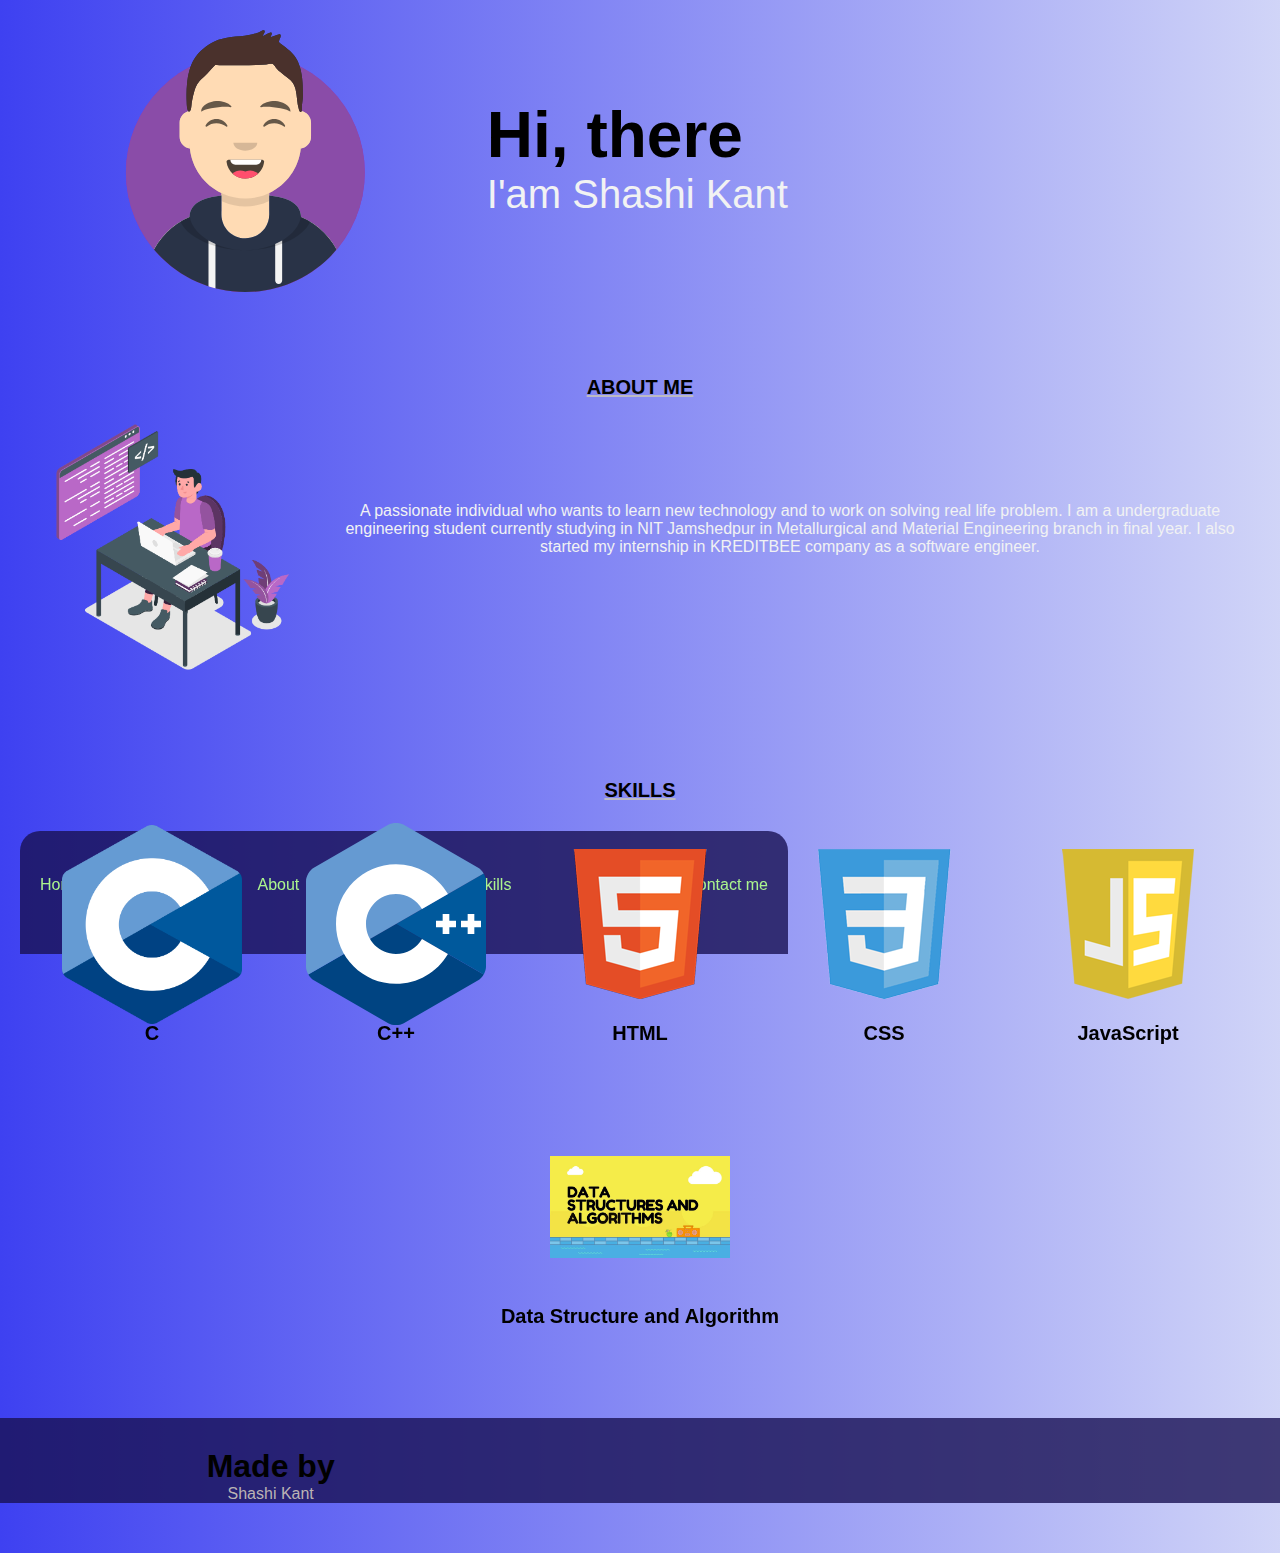
<file: index.html>
<!DOCTYPE html>
    <html lang="en">
    <head>
        <meta charset="UTF-8">
        <meta name="viewport" content="width=device-width, initial-scale=1.0">
        <link rel="stylesheet" href="https://unicons.iconscout.com/release/v4.0.0/css/line.css"/>
        <link rel="stylesheet" href="./style.css" />
        <title>Personal Website</title>
    </head>
    <body>
        <!--==================== HEADER ====================-->
        <header class="header" id="header">
            <nav class="nav container">
                <!-- <a href="#" class="nav__logo">&lt; Shashi Kant /&gt;</a> -->
                
                <div class="nav__menu" id="nav-menu">
                        <ul class="nav__list">
                            <li class="nav__item">
                                <a href="#home" class="nav__link">
                                    Home
                                </a>
                            </li>
                            <li class="nav__item">
                                <a href="#about" class="nav__link">
                                    About
                                </a>
                            </li>
                            <li class="nav__item">
                                <a href="#skills" class="nav__link">
                                    Skills
                                </a>
                            </li>
                            <li class="nav__item">
                                <a href="./contact.html" class="nav__link">
                                    Contact me
                                </a>
                            </li>
                        </ul>
                </div>
            </nav>
            
        </header>

        <!--==================== MAIN ====================-->
        <main class="main">
            <!--==================== HOME ====================-->
            <section class="home section" id="home">
                <div class="home__container container grid">
                    <div class="home__content grid">
                        <div class="home__social">
                            <a href="https://www.linkedin.com/" target="blank" class="home__social-icon"><i class="uil uil-linkedin"></i>
                            </a>
                            <a href="https://github.com/" target="blank" class="home__social-icon"><i class="uil uil-github"></i></a>
                            
                        </div> 

                        <div class="home__img">
                            <img class="home__blob-img" src="./images/avatar.svg"/>
                        </div>
                        <div class="home__data">
                            <h1 class="home__title">Hi, there</h1>
                            <h1 class="home__subtitle">I'am Shashi Kant</h1>
                        </div>
                    </div>

                </div>
             </section>

            <!--==================== ABOUT ====================-->
            <section class="about section" id="about">
                <h2 class="section__title">About Me</h2>

                <div class="about__container">
                    <img class="about__img" src="./images/home-main.svg">
                    <div class="about__data">
                        <p class="about__description">A passionate individual who wants to learn new technology and to work on solving real life problem. I am a undergraduate engineering student currently studying in NIT Jamshedpur in Metallurgical and Material Engineering branch in final year. I also started my internship in KREDITBEE company as a software engineer.</p>
                    </div>
                </div>
            </section> 

            <!--==================== SKILLS ====================-->
            <section class="skills section" id="skills">
                <h2 class="section__title">Skills</h2>
            
                <div>
                    <div class="skills__container">
                
                        <div class="skills__box">
                            <div class="skills__header">
                                <div class="skills__img">
                                    <img src="./images/C.png">
                                </div>
                                <h3>C</h3>
                            </div>
                        </div>
                        <div class="skills__box">
                            <div class="skills__header">
                                <div class="skills__img">
                                    <img src="./images/CPP.svg">
                                </div>
                                <h3>C++</h3>
                            </div>
                        </div>
                        <div class="skills__box">
                            <div class="skills__header">
                                <div class="skills__img">
                                    <img src="./images/html.png">
                                </div>
                                <h3>HTML</h3>
                            </div>
                        </div>
                        <div class="skills__box">
                            <div class="skills__header">
                                <div class="skills__img">
                                    <img src="./images/css3.png">
                                </div>
                                <h3>CSS</h3>
                            </div>
                        </div>
                        <div class="skills__box">
                            <div class="skills__header">
                                <div class="skills__img">
                                    <img src="./images/javascript.png">
                                </div>
                                <h3>JavaScript</h3>
                            </div>
                        </div>
                        <div class="skills__box">
                            <div class="skills__header">
                                <div class="skills__img">
                                    <img src="./images/dsa.jpeg">
                                </div>
                                <h3>Data Structure and Algorithm</h3>
                            </div>
                        </div>
                        
                    </div> 
                </div>

            </section>

          
        </main>

        <!-- ==================== FOOTER ==================== -->
        <footer class="footer">
            <div class="footer__bg">
                <div class="footer__container container grid">
                    <div>
                        <h1 class="footer__title">Made by</h1>
                        <span class="footer__subtitle">Shashi Kant</span>
                    </div>
                    <div class="footer__socials">
                        <a href="https://www.instagram.com/" target="_blank" class="footer__social"><i class="uil uil-instagram"></i></a>                    
                        <a href="https://www.linkedin.com/" target="_blank" class="footer__social"><i class="uil uil-linkedin"></i></a>                     
                        <a href="https://www.github.com/" target="_blank" class="footer__social"><i class="uil uil-github"></i></a>
                        
                    </div>
                </div>
            </div>
         
        </footer>
        
    </body>
</html>
</file>
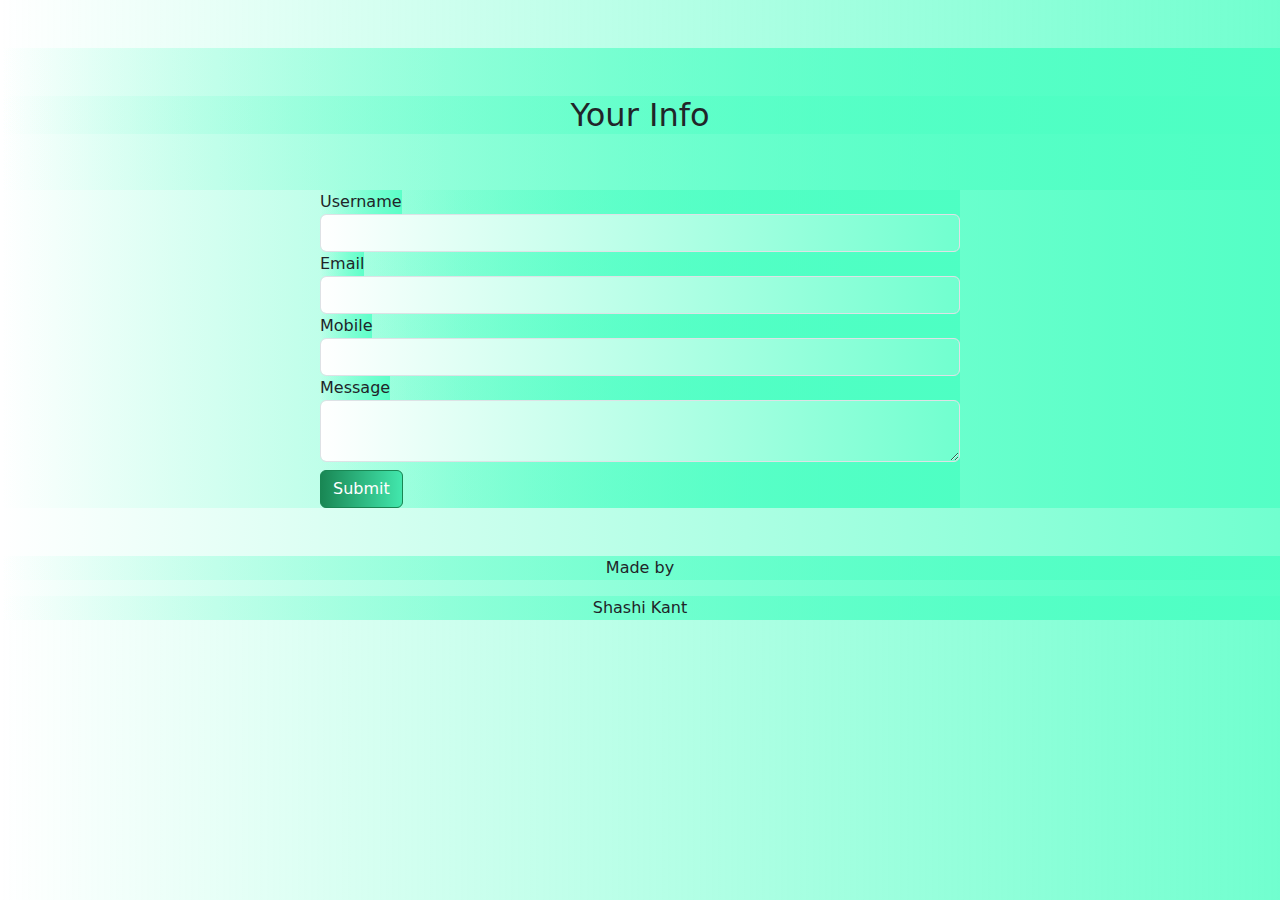
<file: contact.html>
<!DOCTYPE html>
<html lang="en">
<head>
    <meta charset="UTF-8">
    <meta http-equiv="X-UA-Compatible" content="IE=edge">
    <meta name="viewport" content="width=device-width, initial-scale=1.0">
    <link rel="stylesheet" href="https://cdn.jsdelivr.net/npm/bootstrap@5.3.0-alpha1/dist/css/bootstrap.min.css">
    <link rel="stylesheet" href="./styles.css">
    <title>Contact Me</title>
</head>
<body>

    <section class="my-5">
        <div class="py-5">
            <h2 class="text-center">Your Info</h2>
        </div>
        <div class="w-50 m-auto">
            <form action="userinfo.php" method="post">
                <div class="form-group">
                    <label>Username</label>
                    <input type="text" name="user" class="form-control">
                </div>
                <div class="form-group">
                    <label>Email</label>
                    <input type="text" name="email" class="form-control">
                </div>
                <div class="form-group">
                    <label>Mobile</label>
                    <input type="text" name="mobile" class="form-control">
                </div>
                <div class="form-group">
                    <label>Message</label>
                    <textarea name="message" class="form-control"></textarea>
                </div>
                <button type="submit" class="btn btn-success mt-2">Submit</button>
            </form>
        </div>
    </section>

    <footer>
        <p class="text-center">Made by</h3>
        <p class="text-center">Shashi Kant</h3>

    
</body>
</html>
</file>
<file: style.css>
*{
    box-sizing: border-box;
    padding: 0;
    margin: 0;
}

body {
    margin: 0 0 50px 0;
    font-family: 'Poppins', sans-serif;
    font-size: 16px;
    background-image: linear-gradient(to right, rgb(62, 65, 241), rgba(101, 114, 230, 0.3));
  }

ul{
    list-style: none;
}
  
a{
    color: rgb(171, 245, 142);
    text-decoration: none;
}
  
img{
    max-width: 100%;
    height: auto;
}

.section{
    padding: 30px 0 50px;
}
  
.section__title{
    text-decoration: underline;
    text-decoration-color: rgb(188,186,196);
    text-transform: uppercase;
    font-size: 20px;
}
  
.section__subtitle{
    display: block;
    font-size: 15px;
    margin-bottom: 50px;
}
  
.section__title, 
.section__subtitle {
    text-align: center;
}

.container{
    max-width: 768px;
    margin-left: 20px;
    margin-right: 20px;
}
  
.grid{
    display: grid;
    gap: 20px;
}
  
.header{
    width: 100%;
    position: fixed;
    bottom: 0;
    left: 0;
}

.nav{
    display: flex;
    justify-content: space-between;
    align-items: center;
    height: 16px;
}

.nav__menu{
    width: 100%;
    background-color: rgba(25, 18, 84, 0.8); 
    padding: 30px 20px 60px;
    border-radius: 20px 20px 0 0;
}

.nav__list{
    display: flex;
    flex-direction: row;
    justify-content: space-between;
    text-align: center;
    padding-top: 15px;
 }

.home__container{
    gap: 16px;
}

.home__content{
    display: flex;
    justify-content: space-between;
    align-items: center;
}

.home__social{
    display: grid;
    grid-template-columns: max-content;
    row-gap: 16px;
}

.home__social-icon{
    font-size: 20px;
}

.home__blob-img{
    width: 240px;
}

.home__data{
    grid-column: 1/2;
    margin-left: 16px;
}

.home__title{
    font-size: 4rem;
}

.home__subtitle{
    font-size: 2.5rem;
    color: rgb(241,242,243);
    font-weight: 500;
    margin-bottom: 12px;
}

.about__img{
    width: 300px;
    border-radius: 8px;
    justify-self: center;
    align-self: center;
}

.about__description{
    color: rgb(241,242,243);
    text-align: center;
    margin-bottom: 40px;
}

.about__container{
    display: flex;
    justify-content: space-around;
    align-items: center;
    margin: 0 24px;
}

.skills__container{
    display: flex;
    flex-direction: column;
    justify-content: center;
    text-align: center;
    flex-flow: wrap;
}

.skills__box{
    padding: 24px;
    cursor: pointer;
}

.skills__header{
    display: flex;
    flex-direction: column;
    align-items: center;
    margin-bottom: 8px;
    padding: 8px;
    position: relative;
}

.skills__img{
    display: flex;
    align-items: center;
    justify-content: center;
    width: 180px;
    height: 180px;
    position: relative;
    border-radius: 45px;
}

.skills__header h3{
    font-size: 20px;
    margin-top: 8px;
}

.footer{
    padding-top: 30px;
    background-color: rgba(25, 18, 84, 0.8);
} 

 .footer__container{ 
     display: flex;
    flex-direction: row;
    justify-content: space-evenly;
    text-align: center; 
 } 

.footer__social{
    font-size: 20px;
    margin-right: 20px;
}

.footer_title,
.footer__subtitle,
.footer__social{
    color: rgb(187, 180, 180);
}
</file>
<file: styles.css>
*{
    background-image: linear-gradient(to right, rgba(77, 255, 195, 0), rgba(77, 255, 195, 0.8));
}
</file>
